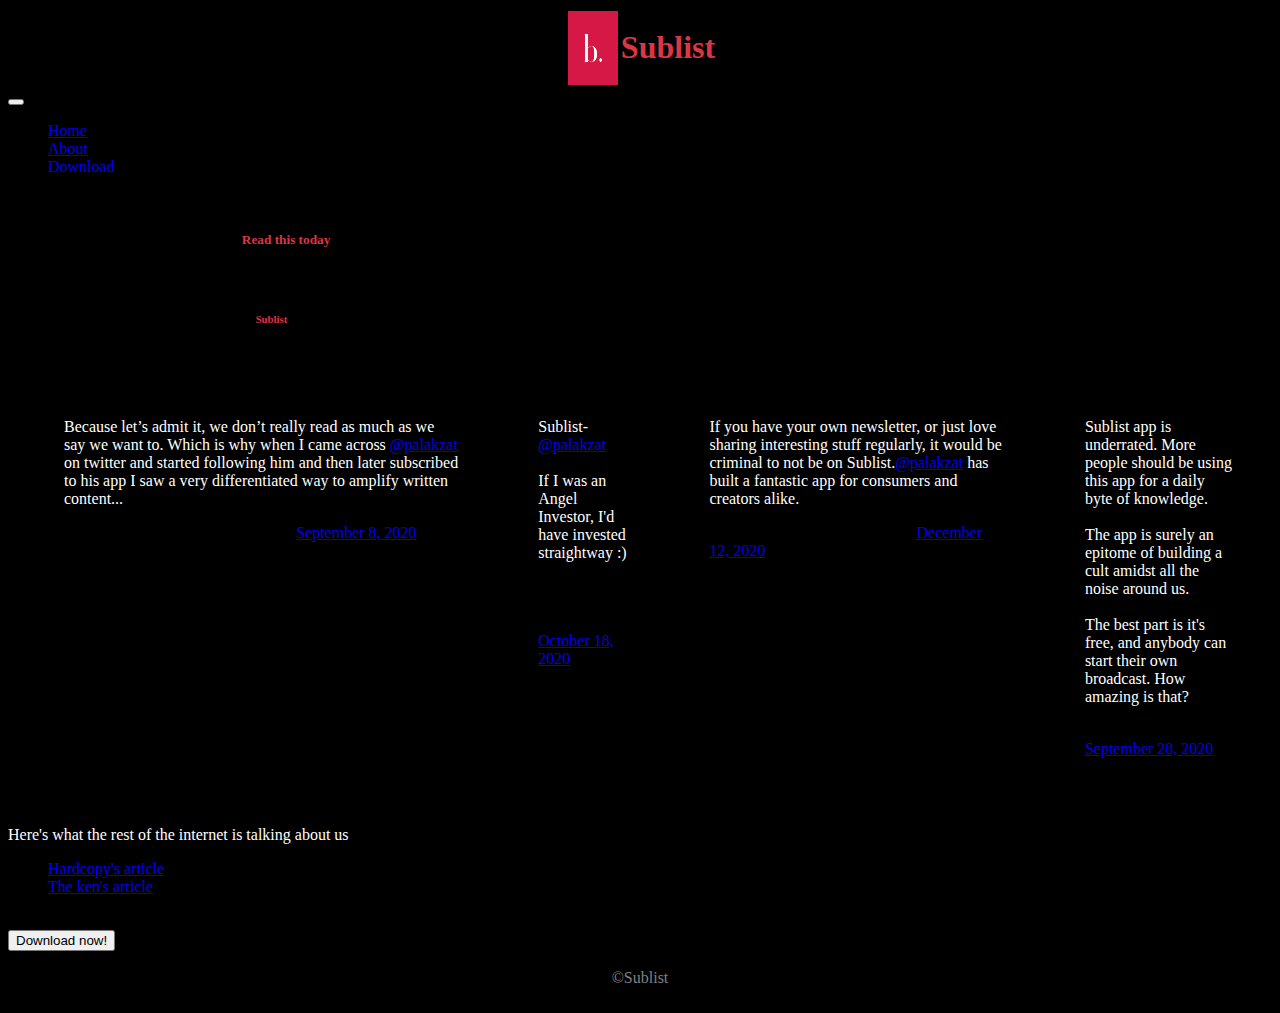
<file: about.html>
<!DOCTYPE html>
<html lang="en">

<head>
    <meta author="@shreydd">
    <meta name="viewport" content="width=device-width, initial-scale=1">
    <meta charset="UTF-8">
    <title>Sublist</title>
    <link href="about.html" rel="text/html">
    <link href="https://cdn.jsdelivr.net/npm/bootstrap@5.0.0-beta2/dist/css/bootstrap.min.css" rel="stylesheet" integrity="sha384-BmbxuPwQa2lc/FVzBcNJ7UAyJxM6wuqIj61tLrc4wSX0szH/Ev+nYRRuWlolflfl" crossorigin="anonymous">
    <link href="styles.css" rel="stylesheet">
</head>

<body>
    <nav class="navbar navbar-dark">
        <div class="container-fluid" style="display: flex; justify-content: center;">
            <img src="pbs_twimg_com-Fz0OGNLe.webp" style="width: 50px; padding: 3px;">
            <h1 class="display-4" style="color: #dc3545;">Sublist</h1>
        </div>
    </nav>

    <nav class="navbar navbar-expand-lg navbar-dark bg-secondary">
        <div class="container-fluid">
            <!--a class="navbar-brand" href="#">Navbar</a-->
            <button class="navbar-toggler" type="button" data-bs-toggle="collapse" data-bs-target="#navbarNav" aria-controls="navbarNav" aria-expanded="false" aria-label="Toggle navigation">
            <span class="navbar-toggler-icon"></span>
          </button>
            <div class="collapse navbar-collapse" id="navbarNav">
                <ul class="navbar-nav">
                    <li class="nav-item">
                        <a class="nav-link" href="index.html">Home</a>
                    </li>
                    <li class="nav-item">
                        <a class="nav-link active" aria-current="page" href="about.html">About</a>
                    </li>
                    <li class="nav-item">
                        <a class="nav-link" href="https://sublist.app/dl" style="text-decoration: none;">Download</a>
                    </li>
                </ul>
            </div>
        </div>
    </nav>

    <br>

    <h5 class="display-6 text-light">
        By running a 67000+ subscribers backed <a href="https://readthistoday.co/" style="color: #dc3545; text-decoration: none;">Read this today</a> newsletter on whatsapp, Palak Zatakia is here with an app to help clear out the noise on the internet
        and get you the most read-worthy articles on the internet
    </h5>

    <br>

    <h6 class="display-6 text-secondary">
        To get you the best curated articles, Palak bring's you
        <a style="color:#dc3545"> Sublist</style></a> where you can join broadcasts where curators send you some of the best content from the internet
    </h6>

    <br>

    <div class="display-6 text-info">Here's what twitter is talking about us</div>
    <div style="display:flex;justify-content: center;overflow:auto;padding-left:1em">

        <!--blockquote class="twitter-tweet" data-theme="dark">
            <p lang="en" dir="ltr">It’s apps like sublist (<a href="https://twitter.com/palakzat?ref_src=twsrc%5Etfw">@palakzat</a>), &amp; podcasts like <a href="https://twitter.com/TheRanveerShow?ref_src=twsrc%5Etfw">@theranveershow</a> that I’m learning more in a day than
                I would have otherwise. <br><br>Also would never have known about this app in the first place so shoutout to <a href="https://twitter.com/Twitter?ref_src=twsrc%5Etfw">@Twitter</a> too! <a href="https://t.co/GVmFgunqdO">pic.twitter.com/GVmFgunqdO</a></p>&mdash;
            siddhi (@siddhihiteshh) <a href="https://twitter.com/siddhihiteshh/status/1312685790556692480?ref_src=twsrc%5Etfw">October 4, 2020</a></blockquote>
        <script async src="https://platform.twitter.com/widgets.js" charset="utf-8"></script-->

        <blockquote class="twitter-tweet" data-conversation="none" data-theme="dark">
            <p lang="en" dir="ltr">Because let’s admit it, we don’t really read as much as we say we want to. Which is why when I came across <a href="https://twitter.com/palakzat?ref_src=twsrc%5Etfw">@palakzat</a> on twitter and started following him and then later subscribed
                to his app I saw a very differentiated way to amplify written content...</p>&mdash; Varun Duggirala (@varunduggi) <a href="https://twitter.com/varunduggi/status/1303203093350285312?ref_src=twsrc%5Etfw">September 8, 2020</a></blockquote>
        <script async src="https://platform.twitter.com/widgets.js" charset="utf-8"></script>

        <blockquote class="twitter-tweet" data-theme="dark">
            <p lang="en" dir="ltr">Sublist- <a href="https://twitter.com/palakzat?ref_src=twsrc%5Etfw">@palakzat</a><br><br>If I was an Angel Investor, I&#39;d have invested straightway :)</p>&mdash; Ankit Kumar (@ankitkr0) <a href="https://twitter.com/ankitkr0/status/1317868745222549504?ref_src=twsrc%5Etfw">October 18, 2020</a></blockquote>
        <script async src="https://platform.twitter.com/widgets.js" charset="utf-8"></script>

        <blockquote class="twitter-tweet" data-theme="dark">
            <p lang="en" dir="ltr">If you have your own newsletter, or just love sharing interesting stuff regularly, it would be criminal to not be on Sublist.<a href="https://twitter.com/palakzat?ref_src=twsrc%5Etfw">@palakzat</a> has built a fantastic app for consumers and
                creators alike.
            </p>&mdash; Amol Telang (@telangamol) <a href="https://twitter.com/telangamol/status/1337633300358328321?ref_src=twsrc%5Etfw">December 12, 2020</a></blockquote>
        <script async src="https://platform.twitter.com/widgets.js" charset="utf-8"></script>

        <br>

        <blockquote class="twitter-tweet" data-conversation="none" data-theme="dark">
            <p lang="en" dir="ltr">Sublist app is underrated. More people should be using this app for a daily byte of knowledge. <br><br>The app is surely an epitome of building a cult amidst all the noise around us. <br><br>The best part is it&#39;s free, and anybody can
                start their own broadcast. How amazing is that?</p>&mdash; Riten (@ritendn) <a href="https://twitter.com/ritendn/status/1310559239903928320?ref_src=twsrc%5Etfw">September 28, 2020</a></blockquote>
        <script async src="https://platform.twitter.com/widgets.js" charset="utf-8"></script>

    </div>

    <br> <br>

    <p class="h3 text-success">
        Here's what the rest of the internet is talking about us
        <br>


        <ul>
            <li><a href="https://thehardcopy.co/getting-young-india-to-read/" class="text-info">Hardcopy's article</a></li>
            <li><a href="https://the-ken.com/story/the-stars-are-aligning-for-indias-content-creators" class="text-info">The ken's article</a></li>
        </ul>
    </p>

    <!--div>
        <iframe src="https://thehardcopy.co/getting-young-india-to-read/"></iframe>
        <div class="card-footer text-info bg-dark">
            <p class="card-text">HardCopy's Article about us</p>
        </div>
    </div-->

    <br>

    <!--div class="card">
        <iframe src="https://the-ken.com/story/the-stars-are-aligning-for-indias-content-creators/" class="card-img-top" style="height: 18rem;"></iframe>
        <div class="card-body">
            <p class="card-text">HardCopy's Article about us</p>
        </div>
    </div-->
    <!--iframe src="" style="width:50em; height: 350px; justify-content: left;"></iframe-->

    <div class="d-grid">
        <button class="btn btn-danger" type="button"> <a href="https://sublist.app/dl" style="text-decoration: none; color:black;">Download now!</button>
    </div>
    </center>

    <br>

    <footer style="color: gray;">
        <center>
            &copy;Sublist
        </center>
    </footer>

    <br>
</body>

</html>
</file>
<file: styles.css>
body {
    background-color: black;
}

h1,
p,
h2 {
    color: white;
}


/*blockquote.twitter-tweet {
    display: inline-block;
    font-family: "Helvetica Neue", Roboto, "Segoe UI", Calibri, sans-serif;
    font-size: 12px;
    font-weight: bold;
    line-height: 16px;
    border-color: #eee #ddd #bbb;
    border-radius: 5px;
    border-style: solid;
    border-width: 1px;
    box-shadow: 0 1px 3px rgba(0, 0, 0, 0.15);
    margin: 10px 5px;
    padding: 0 16px 16px 16px;
    max-width: 468px;
}

blockquote.twitter-tweet p {
    font-size: 16px;
    font-weight: normal;
    line-height: 20px;
}

blockquote.twitter-tweet a {
    color: inherit;
    font-weight: normal;
    text-decoration: none;
    outline: 0 none;
}

blockquote.twitter-tweet a:hover,
blockquote.twitter-tweet a:focus {
    text-decoration: underline;
}*/
</file>
